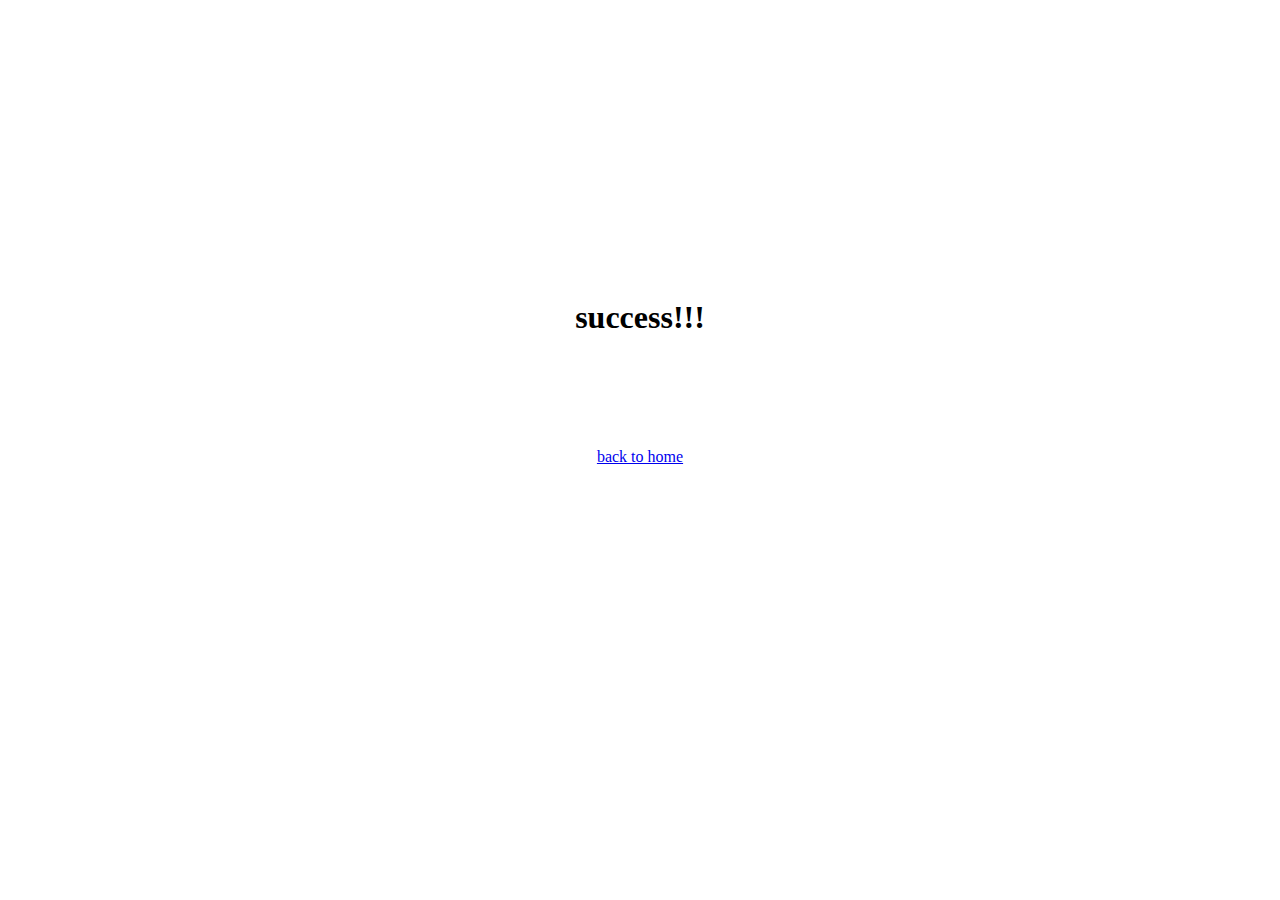
<file: cache.html>
<html manifest="./classic.appcache">
<head>
<title>cache install</title>
<meta http-equiv="content-type" content="text/html; charset=UTF-8">
<script>
window.applicationCache.ondownloading=function(n){parent.ondownloading();},window.applicationCache.oncached=function(n){parent.oncached();},window.applicationCache.onupdateready=function(n){parent.onupdateready();},window.applicationCache.onnoupdate=function(n){parent.onnoupdate();},window.applicationCache.onerror=function(n){parent.onerror();};
</script>	
</head>
<body><center>
<br>
<br>
<br><br><br><br>
<br>
<br><br><br><br>
<br>
<br><br><br>
<h1>success!!!</h1>
<br>
<br>
<br><br><br>
<a href="index.html">back to home</a></center>

</body>
</html>
</file>
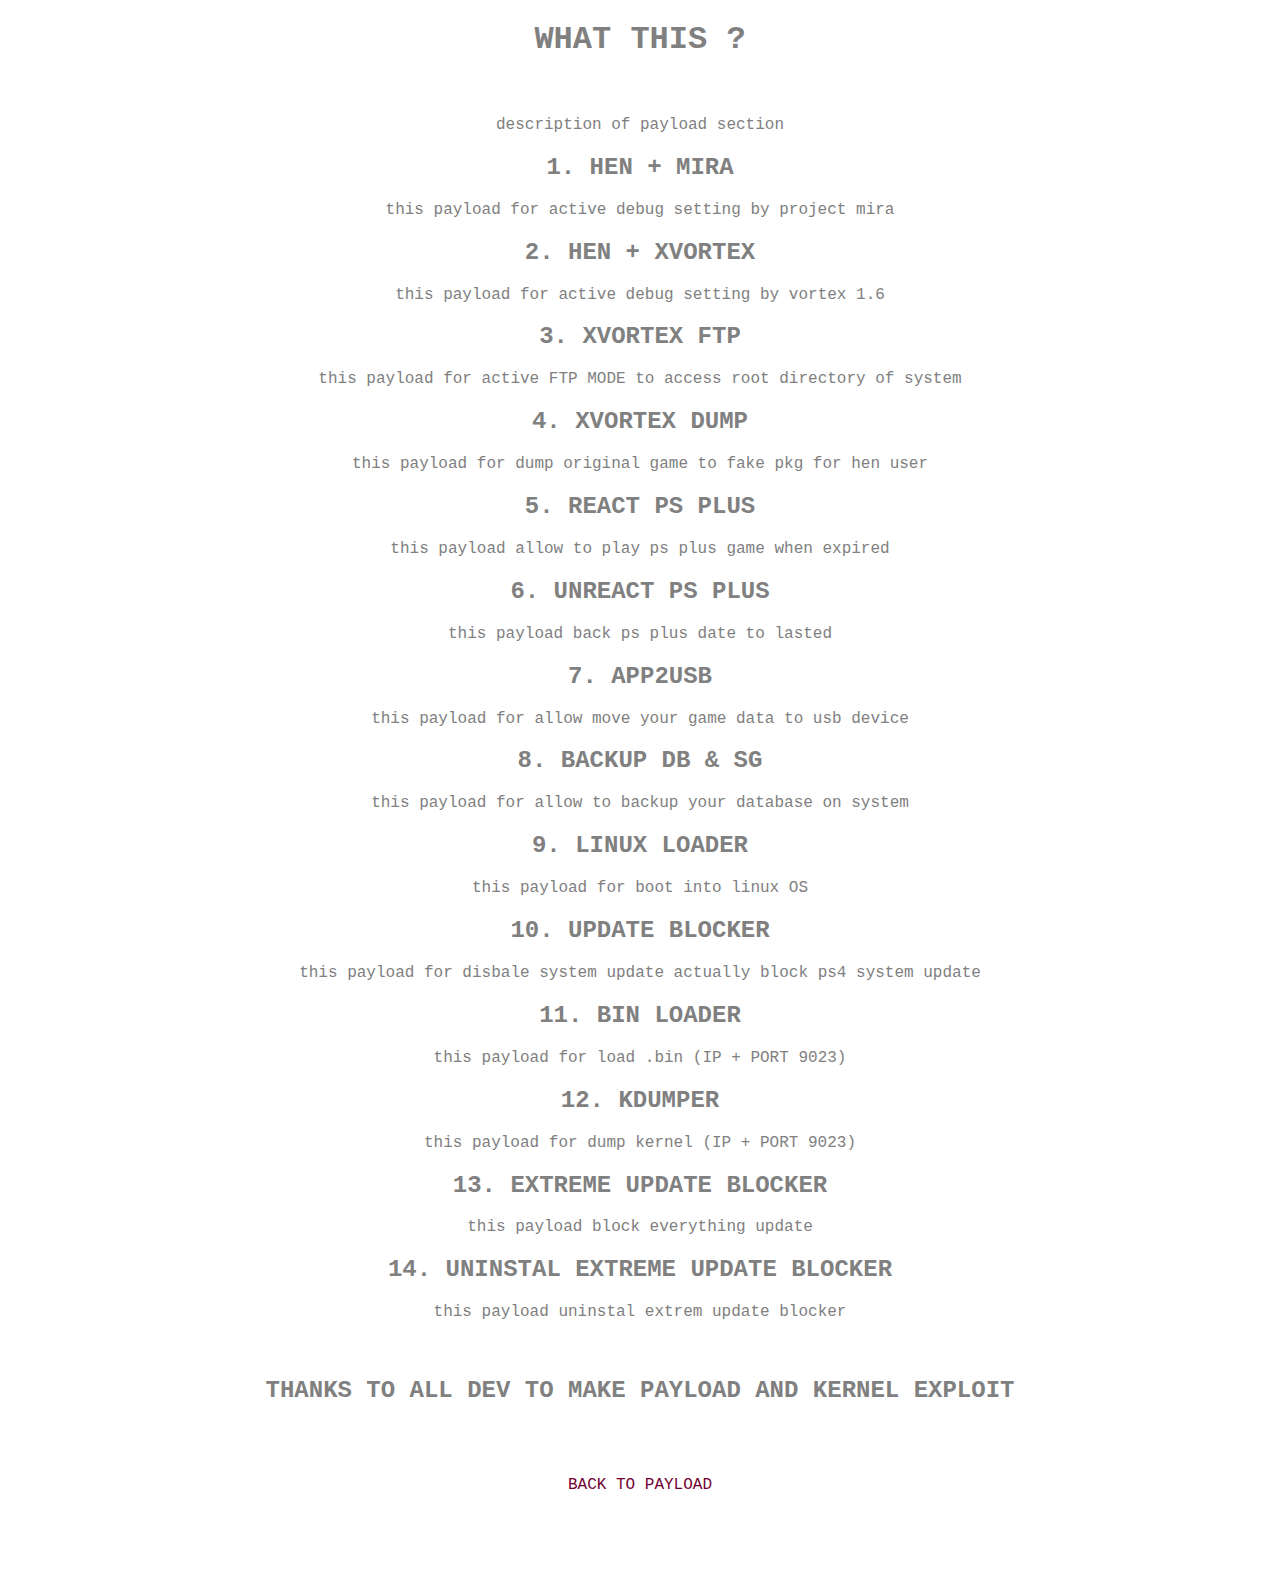
<file: tut.html>
<!DOCTYPE html>
<html lang="en">
<body style="background-color:white;">
<head>
    <meta charset="UTF-8">
    <meta name="viewport" content="width=device-width, initial-scale=1.0">
    <meta http-equiv="X-UA-Compatible" content="ie=edge">
    <title>PAYLOAD DESCRIPTIONS</title>
    <style>
      body {
        font-family: 'Cutive Mono', monospace;
      }
    </style>
</head>
<body>
<center>
<font color="grey">
<h1>WHAT THIS ?</h1><br>
                <br>description of payload section</span></br>
        	<h2>1. HEN + MIRA</h2>
			this payload for active debug setting by project mira<br>
			<h2>2. HEN + XVORTEX</h2>
			this payload for active debug setting by vortex 1.6<br>
			<h2>3. XVORTEX FTP</h2>
			this payload for active FTP MODE to access root directory of system<br>
			<h2>4. XVORTEX DUMP</h2>
			this payload for dump original game to fake pkg for hen user<br>
			<h2>5. REACT PS PLUS</h2>
			this payload allow to play ps plus game when expired<br>
			<h2>6. UNREACT PS PLUS</h2>
			this payload back ps plus date to lasted<br>
			<h2>7. APP2USB</h2>
			this payload for allow move your game data to usb device<br>
			<h2>8. BACKUP DB & SG</h2>
			this payload for allow to backup your database on system<br>
			<h2>9. LINUX LOADER</h2>
			this payload for boot into linux OS<br>
			<h2>10. UPDATE BLOCKER</h2>
			this payload for disbale system update actually block ps4 system update<br>
			<h2>11. BIN LOADER</h2>
			this payload for load .bin (IP + PORT 9023)<br>
			<h2>12. KDUMPER</h2>
			this payload for dump kernel (IP + PORT 9023)<br>
			<h2>13. EXTREME UPDATE BLOCKER</h2>
			this payload block everything update<br>
			<h2>14. UNINSTAL EXTREME UPDATE BLOCKER</h2>
			this payload uninstal extrem update blocker<br><br><br>
            <h2>THANKS TO ALL DEV TO MAKE PAYLOAD AND KERNEL EXPLOIT</h2><br><br>
							 <p><a href="./index.html" style="text-decoration : none; color : #730032;">BACK TO PAYLOAD</a></h5></p><br>
  
            
</center>                 
</body>
</html>
</file>
